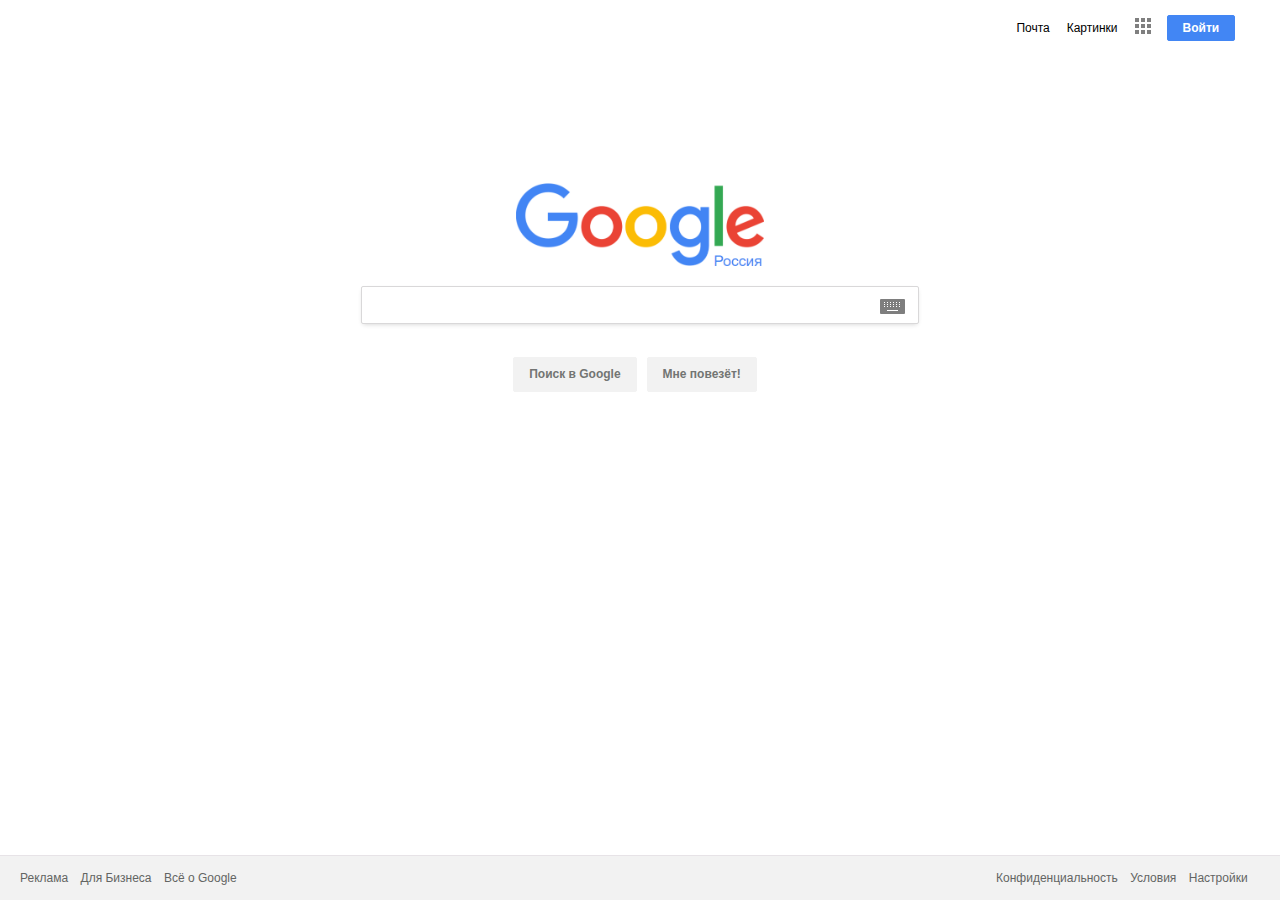
<file: index.html>
<!DOCTYPE html>
<html lang="ru">
<head>
  <title>Google</title>
  <meta charset="utf-8">
  <meta name="keywords" content="google, гуглб, пщщпе">
  <meta name="description" content="Поиск информации в интернете: веб страницы, картинки, видео и многое другое.">
  <meta name="viewport" content="width=device-width, intiai-scale=1.0">
  <link rel="stylesheet" href="css/style.css">
  <link rel="stylesheet" href="css/normalaz.min.css">
</head>

<body class="flex">
  <div class="wrapper">
  <header class="header">
    <nav>
      <ul class="list-menu">
        <li class="item-menu"><button class="menu-icon-media">
          <svg width="20px" height="20px">
            <rect width="20px" height="2px" y="5px" fill="grey"/>
            <rect width="20px" height="2px" y="11px" fill="grey"/>
            <rect width="20px" height="2px" y="17px"  fill="grey"/>
          </svg>
        </button>
        <div class="menu-media">
          <img class="logo-sub-menu" src="img/g.png">
          <ul class="list-sub-menu-media">
            <li class="item-sub-menu-media house"><a class="link-item-menu-media">Главная страница</a></li>
            <li class="item-sub-menu-media save"><a class="link-item-menu-media">Сохранено</a></li>
            <li class="item-sub-menu-media settings"><a class="link-item-menu-media">Настройки</a></li>
            <li class="item-sub-menu-media info"><a class="link-item-menu-media">Справка</a></li>
            <li class="item-sub-menu-media feedback"><a class="link-item-menu-media">Отправить отзовы</a></li>
          </ul>
        </div>
      </li>
        <li class="item-menu"><a class="link-item-menu active" href="#">Все</a></li>
        <li class="item-menu"><a class="link-item-menu" href="#">Почта</a></li>
        <li class="item-menu"><a class="link-item-menu" href="#">Картинки</a></li>
      </ul>
        <div class="block">
          <div class="pointer"></div>
          <div class="pointer-shadow"></div>
          <div class="sub-menu">
            <ul class="list-sub-menu">
              <li class="item-sub-menu"><a class="menu-icon my-account" href="#">Мой аккаунт</a></li>
              <li class="item-sub-menu"><a class="menu-icon icon-search" href="#">Поиск</a></li>
              <li class="item-sub-menu"><a class="menu-icon map" href="#">Карта</a></li>
              <li class="item-sub-menu"><a class="menu-icon yt" href="#">YouTube</a></li>
              <li class="item-sub-menu"><a class="menu-icon play" href="#">Plya</a></li>
              <li class="item-sub-menu"><a class="menu-icon news" href="#">Новости</a></li>
              <li class="item-sub-menu"><a class="menu-icon mail" href="#">Почта</a></li>
              <li class="item-sub-menu"><a class="menu-icon disk" href="#">Диск</a></li>
              <li class="item-sub-menu"><a class="menu-icon calendar" href="#">Календарь</a></li>
              <li class="item-sub-menu"><a class="menu-icon plus" href="#">Google+</a></li>
              <li class="item-sub-menu"><a class="menu-icon translate" href="#">Переводчик</a></li>
              <li class="item-sub-menu"><a class="menu-icon foto" href="#">Фото</a></li>
            </ul>
            <a class="each" href="#">Ещё</a>
            <div class="bottom">
              <span class="line"></span>
              <ul class="list-sub-menu menu-google">
                  <li class="item-sub-menu"><a class="menu-icon documents" href="#">Документы</a></li>
                  <li class="item-sub-menu"><a class="menu-icon bloger" href="#">Bloger</a></li>
                  <li class="item-sub-menu"><a class="menu-icon contacts" href="#">Контакты</a></li>
                  <li class="item-sub-menu"><a class="menu-icon hangouts" href="#">hangouts</a></li>
                  <li class="item-sub-menu"><a class="menu-icon google-keep" href="#">Google keep</a></li>
                  <li class="item-sub-menu"><a class="menu-icon planet" href="#">Планета Земля</a></li>
              </ul>
                  <a  class="other-apps" href="#">Другие сервисы Google</a>
            </div>
          </div>
        </div>
       <a class="enter" href="#">Войти</a>
      </nav>
    </header>
  <main>
    <section class="search">
      <h1 class="visually-hidden">Google</h1>
        <img class="logo" src="img/g.png" title="Google" alt="Google">
        <form class="search-google">
          <input type="search" name="search" title="Поиск">
          <svg width="35px" height="30px">
            <rect width="25px" height="15px" rx="1px" fill="black"/>
            <rect width="1px" height="1px" x="4px" y="3px" fill="white"/>
            <rect width="1px" height="1px" x="7px" y="3px" fill="white"/>
            <rect width="1px" height="1px" x="10px" y="3px" fill="white"/>
            <rect width="1px" height="1px" x="13px" y="3px" fill="white"/>
            <rect width="1px" height="1px" x="16px" y="3px" fill="white"/>
            <rect width="1px" height="1px" x="19px" y="3px" fill="white"/>
            <rect width="1px" height="1px" x="4px" y="5px" fill="white"/>
            <rect width="1px" height="1px" x="7px" y="5px" fill="white"/>
            <rect width="1px" height="1px" x="10px" y="5px" fill="white"/>
            <rect width="1px" height="1px" x="13px" y="5px" fill="white"/>
            <rect width="1px" height="1px" x="16px" y="5px" fill="white"/>
            <rect width="1px" height="1px" x="19px" y="5px" fill="white"/>
            <rect width="1px" height="1px" x="4px" y="7px" fill="white"/>
            <rect width="1px" height="1px" x="7px" y="7px" fill="white"/>
            <rect width="1px" height="1px" x="10px" y="7px" fill="white"/>
            <rect width="1px" height="1px" x="13px" y="7px" fill="white"/>
            <rect width="1px" height="1px" x="16px" y="7px" fill="white"/>
            <rect width="1px" height="1px" x="19px" y="7px" fill="white"/>
            <rect width="11px" height="1px" x="7px" y="11px" fill="white"/>
          </svg>
          <p class="container">
          <button class="btn search" type="button">Поиск в Google</button>
          <button class="btn lucky" type="button">Мне повезёт!</button>
         </p>
      </form>
    </section>
  </main>
</div>
<div class="wrapper background-color">
  <footer class="footer">
      <ul class="list-menu-bisness">
        <li class="item-menu"><a class="link-item-menu" href="#">Реклама</a></li>
        <li class="item-menu"><a class="link-item-menu" href="#">Для Бизнеса</a></li>
        <li class="item-menu"><a class="link-item-menu" href="#">Всё о Google</a></li>
      </ul>
      <ul class="list-menu-settings">
        <li class="item-menu"><a class="link-item-menu" href="#">Конфиденциальность</a></li>
        <li class="item-menu"><a class="link-item-menu" href="#">Условия</a></li>
        <li class="item-menu"><a class="link-item-menu" href="#">Настройки</a></li>
      </ul>
  </footer>
</div>
<div class="modal-black"></div>
<div class="modal"></div>
<script src="js/script.js"></script>
</body>

</html>
</file>
<file: css/style.css>
body {
  min-width: 950px;
  height: 100vh;
  font-family: sans-serif;
  font-size: 12px;
  line-height: 14px;
  margin: 0;
}
.flex {
  display: -webkit-box;
  display: -ms-flexbox;
  display: flex;
  -webkit-box-orient: vertical;
  -webkit-box-direction: normal;
      -ms-flex-direction: column;
          flex-direction: column;
  -webkit-box-pack: justify;
      -ms-flex-pack: justify;
          justify-content: space-between;
}
.visually-hidden {
	position: absolute;
	overflow: hidden;
	clip: rect(0 0 0 0);
	height: 1px;
	width: 1px;
	padding: 0;
	border: 0;
}
.wrapper {
  width: 100%;
  margin: 0 auto;
  padding-left: 20px;
  padding-right: 20px;
  -webkit-box-sizing: border-box;
          box-sizing: border-box;
}
.header nav{
  display: -webkit-box;
  display: -ms-flexbox;
  display: flex;
  -webkit-box-orient: horizontal;
  -webkit-box-direction: normal;
      -ms-flex-direction: row;
          flex-direction: row;
  -webkit-box-pack: end;
      -ms-flex-pack: end;
          justify-content: flex-end;
  margin-top: 15px;
  margin-right: 2%;
}
.header .list-menu{
  display: -webkit-box;
  display: -ms-flexbox;
  display: flex;
  -webkit-box-pack: end;
      -ms-flex-pack: end;
          justify-content: flex-end;
  -webkit-box-align: center;
      -ms-flex-align: center;
          align-items: center;
  -ms-flex-line-pack: center;
      align-content: center;
  padding: 0;
  margin: 0;
  list-style: none;
  width: 70%;
}
.header .item-menu {
  margin: 0;
  margin-right: 2%;
  padding: 0;
}
.header .item-menu:first-child,
.header .item-menu:nth-child(2) {
  display: none;
}
.header .menu-icon-media {
  border: 0px solid transparent;
  background-color: transparent;
}
.header .block {
  display: block;
  position: relative;
  width: 17px;
  height: 17px;
  margin-top: 3px;
  margin-right: 15px;
}
.header .link-block {
  text-decoration: none;
}
.header .block::before {
  content: "";
  display: block;
  width: 17px;
  height: 17px;

  background-image: url("../img/Google-CSS-Sprite.png");
  background-repeat: no-repeat;
  background-position: -167px -7px;

  opacity: 0.5;
}
.header .block:hover::before,
.header .block:focus::before {
    opacity: 1;
}
.header .link-item-menu {
  color: #000;
  text-decoration: none;
}
.header .link-item-menu:hover,
.header .link-item-menu:focus {
  text-decoration: underline;
  color: rgba(0,0,0,0.7);
}
.header .sub-menu {
  display: none;
  position: absolute;
  right: -86px;
  top: 36px;
  z-index: 3;
  width: 337px;
  height: 439px;
  border: 1px solid #c6c6c6;
  background-color: #fff;
  -webkit-box-shadow: 0 2px 10px rgba(0,0,0,.2);
          box-shadow: 0 2px 10px rgba(0,0,0,.2);
}
.header .scroll-menu {
  overflow-y: scroll;
}
.header .pointer {
  display: none;
  border-color: transparent;
  border-bottom-color: #fff;
  border-style: dashed dashed solid;
  border-width: 0 8.5px 8.5px;
  position: absolute;
  z-index: 4;
  top: 28px;
}
.header .pointer-shadow {
  display: none;
  border-color: transparent;
  border-bottom-color:#c6c6c6;
  border-style: dashed dashed solid;
  border-width: 0 9px 8px;
  position: absolute;
  z-index: 2;
  top: 28px;
}
.header .list-sub-menu {
  margin: 0;
  padding: 31px 37px;
  display: -webkit-box;
  display: -ms-flexbox;
  display: flex;
  -ms-flex-wrap: wrap;
      flex-wrap: wrap;
  list-style: none;
}
.header .item-sub-menu {
  position: relative;
  border: 1px solid transparent;
  width: 80px;
}
.header .item-sub-menu:hover {
  border: 1px solid #c6c6c6;
}
.header .menu-icon {
  width: 80px;
  padding-top: 70px;
  display: inline-block;

  text-align: center;
  color: #000;
  text-decoration: none;
  font-size: 12px;
  line-height: 14px;
}
.menu-icon::before {
  position: absolute;
  top: 0;
  left: 6px;
  content: "";
  display: block;
  width: 62px;
  height: 58px;
  text-align: center;

  background-repeat: no-repeat;
  background-image: url("../img/gs.0.jpg");
  background-size: 900%;
}
.my-account::before{
  background-position: -13px -9px;
  background-repeat: no-repeat;
}
.icon-search::before{
  background-position: -106px -9px;
  background-repeat: no-repeat;
}
.map::before{
 background-position: -381px -9px;
 background-repeat: no-repeat;
}
.yt::before{
  background-position: -289px -9px;
  background-repeat: no-repeat;
}
.play::before{
  background-image: url("../img/v1_3fc5b988.png");
  background-size: 600%;
  background-position: -133px 10px;
  background-repeat: no-repeat;
}
.news::before{
  background-position: -470px -12px;
  background-repeat: no-repeat;
}
.mail::before {
  background-position: -17px -117px;
  background-repeat: no-repeat;
}
.disk::before {
  background-position: -198px -117px;
  background-repeat: no-repeat;
}
.calendar::before {
  background-position: -105px -117px;
  background-repeat: no-repeat;
}
.plus::before{
  background-position: -200px -9px;
  background-repeat: no-repeat;
}
.translate::before {
  background-position: -470px -117px;
  background-repeat: no-repeat;
}
.foto::before{
  background-position: -380px -117px;
  background-repeat: no-repeat;
}
.documents::before{
  background-position: -13px -220px;
  background-repeat: no-repeat;
}
.bloger::before{
  background-image: url("../img/v1_3fc5b988.png");
  background-size: 800%;
  background-position: -315px -2px;
  background-repeat: no-repeat;
}
.contacts::before{
  background-image: url("../img/qqiamnqybyarvvjvhnnp.jpg");
  background-size: 900%;
  background-position: -293px -203px;
  background-repeat: no-repeat;
}
.hangouts::before{
  background-image: url("../img/qqiamnqybyarvvjvhnnp.jpg");
  background-size: 900%;
  background-position: -293px -383px;
  background-repeat: no-repeat;
}
.google-keep::before{
  background-image: url("../img/qqiamnqybyarvvjvhnnp.jpg");
  background-size: 900%;
  background-position: -200px -472px;
  background-repeat: no-repeat;
}
.planet::before{
  background-image: url("../img/qqiamnqybyarvvjvhnnp.jpg");
  background-size: 900%;
  background-position: -22px -117px;
  background-repeat: no-repeat;
}
.each {
  display: inline-block;
  width: 337px;
  padding-top: 10px;
  padding-bottom: 10px;
  vertical-align: middle;
  text-align: center;
  background-color: #f5f5f5;
  color: rgba(0,0,0,0.87);
  text-decoration: none;
}
.bottom {
  display: none;
}
.bottom .line {
  display: block;
  margin-left: 20px;
  width: 280px;
  height: 2px;
  background-color: #f5f5f5;
}
.bottom .other-apps {
  display: inline-block;
  margin-bottom: 10px;
  width: 320px;
  text-decoration: none;
  text-align: center;
  color: rgba(0,0,0,0.87);
}
.bottom .other-apps:hover {
  text-decoration: underline;
}
.bottom .other-apps:focus {
  outline: none;
}
.header .enter {
  color: #ffffff;
  text-decoration: none;
  background-color: #4286F4;
  padding: 5px 15px;
  border: 1px solid #4286F4;
  border-radius: 2px;
  font-weight: bold;
}
.header .enter:hover {
  -webkit-box-shadow: 0px 0.5px 0.5px 0px rgba(122,122,122,0.7);
          box-shadow: 0px 0.5px 0.5px 0px rgba(122,122,122,0.7);
}
.header .enter:active {
  -webkit-box-shadow: inset 0 2px 0 rgba(0,0,0,.15);
          box-shadow: inset 0 2px 0 rgba(0,0,0,.15);
}
.header .show {
  display: block;
}
.header .none {
  display: none;
}
.search {
  display: -webkit-box;
  display: -ms-flexbox;
  display: flex;
  -webkit-box-orient: vertical;
  -webkit-box-direction: normal;
      -ms-flex-direction: column;
          flex-direction: column;
  -webkit-box-pack: center;
      -ms-flex-pack: center;
          justify-content: center;
  -webkit-box-align: center;
      -ms-flex-align: center;
          align-items: center;
  margin-top: 142px;
}
.search .logo {
  width: 20%;
  height: 20%;
  margin: 0;
  margin-bottom: 20px;
}
.search-google {
  width: 45%;
  padding: 0;
  margin: 0;
  position: relative;
}
.search-google input[type="search"] {
 width: 100%;
 padding-top: 10px;
 padding-bottom: 10px;
 -webkit-box-shadow: 0 2px 5px -2px rgba(0,0,0,0.2);
         box-shadow: 0 2px 5px -2px rgba(0,0,0,0.2);
 border-radius: 2px;
 border: 1px solid #D9D8D9;
 padding-left: 10px;
 font-size: 14px;
}
.search-google input[type="search"]:hover {
 -webkit-box-shadow: 0 4px 6px -2px rgba(0,0,0,0.2);
         box-shadow: 0 4px 6px -2px rgba(0,0,0,0.2);
}
.search svg {
 position: absolute;
 top: 10%;
 left: 93%;

 opacity: 0.5;
}
.search svg:hover {
  opacity: 1;
}
.container {
  display: -webkit-box;
  display: -ms-flexbox;
  display: flex;
  -webkit-box-align: center;
      -ms-flex-align: center;
          align-items: center;
  -webkit-box-pack: center;
      -ms-flex-pack: center;
          justify-content: center;
  padding: 0;
  margin: 0;
  margin-top: 33px;
  margin-bottom: 30px;
}
.container .btn {
  margin: 0;
  margin-right: 10px;
  padding: 10px 15px;
  background-color: #F2F2F2;
  border: 1px solid #F2F2F2;
  color: #737573;

  font-family: sans-serif;
  border-radius: 2px;
  font-weight: bold;
}
.container .btn:hover {
  color: #222;
  border: 1px solid #c6c6c6;
  background-color: #f8f8f8;
  -webkit-box-shadow: 0 1px 1px rgba(0,0,0,0.1);
          box-shadow: 0 1px 1px rgba(0,0,0,0.1);
}
.background-color {
  background-color: #F2F2F2;
  border-top: 1px solid #E7E3E7;
  padding-top: 15px;
  padding-bottom: 15px;
}
.footer {
  display: -webkit-box;
  display: -ms-flexbox;
  display: flex;
  -webkit-box-pack: justify;
      -ms-flex-pack: justify;
          justify-content: space-between;
  width: 100%;
}
.footer .list-menu-bisness,
.footer .list-menu-settings {
  display: -webkit-box;
  display: -ms-flexbox;
  display: flex;
  -webkit-box-pack: end;
      -ms-flex-pack: end;
          justify-content: flex-end;
  padding: 0;
  margin: 0;
  list-style: none;
  width: 50%;
  -webkit-box-sizing: border-box;
          box-sizing: border-box;
}
.footer .list-menu-bisness {
  -webkit-box-pack: start;
      -ms-flex-pack: start;
          justify-content: flex-start;
}
.footer .item-menu {
  margin-right: 2%;
}
.footer .link-item-menu {
  color:#636563;
  text-decoration: none;
}
.footer .link-item-menu:hover,
.footer .link-item-menu:focus {
  text-decoration: underline;
}
.footer .link-item-menu:active {
  color:red;
  text-decoration: underline;
}
.menu-media {
  display: block;
  height: 100vh;
  width: 70%;
  padding: 20px;
  position: absolute;
  z-index: 4;
  top:0;
  left:0;
  background-color: #fff;
  -webkit-box-sizing: border-box;
          box-sizing: border-box;
}
.menu-media .logo-sub-menu {
  width: 40%;
  margin-bottom: 20px;
}
.menu-media .list-sub-menu-media {
  list-style: none;
  margin:0;
}
.menu-media .item-sub-menu-media {
  margin-bottom: 30px;
  position: relative;
}
.menu-media .link-item-menu-media {
  font-size: 16px;
  color: gray;
}
.menu-media .item-sub-menu-media::before {
  content: "";
  display: block;
  position: absolute;
  top: -5px;
  left: -40px;
  width: 24px;
  height: 24px;
  background-image: url("../img/house.png");
  background-repeat: no-repeat;
  background-size: 100%;
  opacity: 0.5;
}
.menu-media .save:before {
  background-image: url("../img/filled-bookmark-ribbon.png");
  background-repeat: no-repeat;
}
.menu-media .settings:before {
  background-image: url("../img/settings.svg");
  background-repeat: no-repeat;
}
.menu-media .info:before {
  background-image: url("../img/2000px-Antu_system-help.svg.png");
  background-repeat: no-repeat;
  background-size: 110%;
  opacity: 0.7;
}
 .menu-media .feedback:before {
  background-image: url("../img/39604.svg");
  background-repeat: no-repeat;
}
.modal-black {
  display: none;
  position: fixed;
   width: 100%;
   height: 100vh;
   top:0;
   left:0;
   background-color: #000;
   opacity: 0.5;
}
.modal {
  display: none;
  position: fixed;
   width: 100%;
   height: 100vh;
   top:0;
   left:0;
   background-color: transparent;
   z-index: 2;
}
.modal-show {
  display: block;
}
/* Смартфоны портрет*/
@media screen and (max-width: 420px) and (min-width: 360px) and (orientation: portrait) {
  body {
    min-width: 0;
    width: 100%;
  }
  .wrapper {
    padding-left: 5px;
    padding-right: 5px;
  }
  .header nav{
  display: -webkit-box;
  display: -ms-flexbox;
  display: flex;
    -webkit-box-align: center;
        -ms-flex-align: center;
            align-items: center;
  margin-top: 10px;
}
 .header .block {
    margin-left: auto;
  }
 .header .enter {
   border: 1px solid #a8a8a8;
   background-color: #f5f5f5;
   color: #757575;
   font-weight: 400;
 }
  .header .enter:hover {
    -webkit-box-shadow: none;
            box-shadow: none;
  }
  .header .list-menu {
    -webkit-box-pack: start;
        -ms-flex-pack: start;
            justify-content: flex-start;
  }
  .header .item-menu {
    margin-left: 8px;
    padding: 3px;
    padding-bottom: 7px;
  }
  .header .item-menu .active {
    color: blue;
    padding: 3px;
    padding-bottom: 7px;
    border-bottom: 2px solid blue;
  }
  .header .item-menu:active {
    color: blue;
    text-decoration: underline;
  }
  .header .item-menu:first-child,
  .header .item-menu:nth-child(2) {
  display: block;
}
  .header .item-menu:nth-child(3) {
  display: none;
}
 .header .link-item-menu{
   text-transform: uppercase;
   color: #757575;
   font-size: 12px;
   font-weight: bold;
 }
  .header .link-item-menu:hover {
   text-decoration: none;
  }
.menu-media {
    display: none;
  }
  .header .show {
    display: block;
  }
  .search {
    margin-top: 25%;
    -webkit-box-align: start;
        -ms-flex-align: start;
            align-items: flex-start;
  }
  .search .logo {
    width: 55%;
    margin-left: 20%
  }
 .search-google {
   width: 87%;
   position: relative;
  }
 .search .search-google input[type="search"] {
   -webkit-box-sizing: border-box;
           box-sizing: border-box;
   border-top-left-radius: 10px;
   border-bottom-left-radius: 10px;
 }
  .search svg {
    display: none;
  }
 .lucky {
   display: none;
 }
  .container {
    position: absolute;
    top: -88%;
    left: 100%;
  }
 .container .search {
   border-bottom-right-radius: 10px;
   border-top-right-radius: 10px;
   font-size: 0;
   text-indent: -9999px;
   overflow: hidden;
   background-image: url("../img/Google-CSS-Sprite.png");
   background-repeat: no-repeat;
   background-size: 1100%;
   background-position: -375px -227px;
   height: 40px;
   width: 40px;
   background-color: #3b78e7;
   border: 1px solid #3367d6;
 }
  .container .search:hover {
    background-color: #3b78e7;
    border: 1px solid #3367d6;
  }
 .footer {
   display: -webkit-box;
   display: -ms-flexbox;
   display: flex;
   -ms-flex-wrap: wrap-reverse;
       flex-wrap: wrap-reverse;
   -ms-flex-pack: distribute;
       justify-content: space-around;
 }
  .footer .list-menu-bisness,
  .footer .list-menu-settings {
   display: -webkit-box;
   display: -ms-flexbox;
   display: flex;
   width: 100%;
   -webkit-box-orient: horizontal;
   -webkit-box-direction: reverse;
       -ms-flex-direction: row-reverse;
           flex-direction: row-reverse;
   -webkit-box-pack: center;
       -ms-flex-pack: center;
           justify-content: center;
 }
  .footer .list-menu-settings {
    margin-bottom: 12px;
  }
 .footer .item-menu {
  margin-right: 20px;
 }
}

/* Смартфоны*/
@media screen and (max-width: 360px) and (orientation: portrait) {
    body {
    min-width: 0;
    width: 100%;
  }
  .wrapper {
    padding-left: 5px;
    padding-right: 5px;
  }
  .header nav{
  display: -webkit-box;
  display: -ms-flexbox;
  display: flex;
    -webkit-box-align: center;
        -ms-flex-align: center;
            align-items: center;
  margin-top: 10px;
}
 .header .block {
    margin-left: auto;
  }
 .header .enter {
   border: 1px solid #a8a8a8;
   background-color: #f5f5f5;
   color: #757575;
   font-weight: 400;
 }
  .header .enter:hover {
    -webkit-box-shadow: none;
            box-shadow: none;
  }
  .header .list-menu {
    -webkit-box-pack: start;
        -ms-flex-pack: start;
            justify-content: flex-start;
  }
  .header .item-menu {
    margin-left: 8px;
    padding: 3px;
    padding-bottom: 7px;
  }
  .header .item-menu .active {
    color: blue;
    padding: 3px;
    padding-bottom: 7px;
    border-bottom: 2px solid blue;
  }
  .header .item-menu:active {
    color: blue;
    text-decoration: underline;
  }
  .header .item-menu:first-child,
  .header .item-menu:nth-child(2) {
  display: block;
}
  .header .item-menu:nth-child(3) {
  display: none;
}
 .header .link-item-menu{
   text-transform: uppercase;
   color: #757575;
   font-size: 12px;
   font-weight: bold;
 }
  .header .link-item-menu:hover {
   text-decoration: none;
  }
.menu-media {
    display: none;
  }
  .header .show {
    display: block;
  }
  .search {
    margin-top: 25%;

    -webkit-box-align: start;

        -ms-flex-align: start;

            align-items: flex-start;
  }
  .search .logo {
    width: 55%;
    margin-left: 20%
  }
 .search-google {
   width: 87%;
   position: relative;
  }
 .search .search-google input[type="search"] {
   -webkit-box-sizing: border-box;
           box-sizing: border-box;
   border-top-left-radius: 10px;
   border-bottom-left-radius: 10px;

 }
  .search svg {
    display: none;
  }
 .lucky {
   display: none;
 }
  .container {
    position: absolute;
    top: -89%;
    left: 100%;
  }
 .container .search {
   border-bottom-right-radius: 10px;
   border-top-right-radius: 10px;
   font-size: 0;
   text-indent: -9999px;
   overflow: hidden;
   background-image: url("../img/Google-CSS-Sprite.png");
   background-repeat: no-repeat;
   background-size: 1100%;
   background-position: -375px -227px;
   height: 40px;
   width: 40px;
   background-color: #3b78e7;
   border: 1px solid #3367d6;
 }
  .container .search:hover {
    background-color: #3b78e7;
    border: 1px solid #3367d6;
  }
 .footer {
   display: -webkit-box;
   display: -ms-flexbox;
   display: flex;
   -ms-flex-wrap: wrap-reverse;
       flex-wrap: wrap-reverse;
   -ms-flex-pack: distribute;
       justify-content: space-around;
 }
  .footer .list-menu-bisness,
  .footer .list-menu-settings {
   display: -webkit-box;
   display: -ms-flexbox;
   display: flex;
   width: 100%;
   -webkit-box-orient: horizontal;
   -webkit-box-direction: reverse;
       -ms-flex-direction: row-reverse;
           flex-direction: row-reverse;
   -webkit-box-pack: center;
       -ms-flex-pack: center;
           justify-content: center;
 }
  .footer .list-menu-settings {
    margin-bottom: 12px;
  }
 .footer .item-menu {
  margin-right: 20px;
 }
}


/* Смартфоны альбом*/
@media screen and (max-width: 740px) and (min-width: 640px) and (orientation: landscape) {

   body {
    min-width: 0;
    width: 100%;
  }
  .wrapper {
    padding-left: 5px;
    padding-right: 5px;
  }
  .header nav{
  display: -webkit-box;
  display: -ms-flexbox;
  display: flex;
    -webkit-box-align: center;
        -ms-flex-align: center;
            align-items: center;
  margin-top: 10px;
}
 .header .block {
    margin-left: auto;
  }
 .header .enter {
   border: 1px solid #a8a8a8;
   background-color: #f5f5f5;
   color: #757575;
   font-weight: 400;
 }
  .header .enter:hover {
    -webkit-box-shadow: none;
            box-shadow: none;
  }
  .header .list-menu {
    -webkit-box-pack: start;
        -ms-flex-pack: start;
            justify-content: flex-start;
  }
  .header .item-menu {
    margin-left: 8px;
    padding: 3px;
    padding-bottom: 7px;
  }
  .header .item-menu .active {
    color: blue;
    padding: 3px;
    padding-bottom: 7px;
    border-bottom: 2px solid blue;
  }
  .header .item-menu:active {
    color: blue;
    text-decoration: underline;
  }
  .header .item-menu:first-child,
  .header .item-menu:nth-child(2) {
  display: block;
}
  .header .item-menu:nth-child(3) {
  display: none;
}
 .header .link-item-menu{
   text-transform: uppercase;
   color: #757575;
   font-size: 12px;
   font-weight: bold;
 }
  .header .link-item-menu:hover {
   text-decoration: none;
  }
.menu-media {
    display: none;
  }
  .header .show {
    display: block;
  }
  .search {
    margin-top: 9%;
    -webkit-box-align: start;
        -ms-flex-align: start;
            align-items: flex-start;
  }
  .search .logo {
    width: 30%;
    margin-left: 35%
  }
 .search-google {
   width: 94%;
   position: relative;
  }
 .search .search-google input[type="search"] {
   -webkit-box-sizing: border-box;
           box-sizing: border-box;
   border-top-left-radius: 10px;
   border-bottom-left-radius: 10px;

 }
  .search svg {
    display: none;
  }
 .lucky {
   display: none;
 }
  .container {
    position: absolute;
    top: -83%;
    left: 100%;
  }
 .container .search {
   border-bottom-right-radius: 10px;
   border-top-right-radius: 10px;
   font-size: 0;
   text-indent: -9999px;
   overflow: hidden;
   background-image: url("../img/Google-CSS-Sprite.png");
   background-repeat: no-repeat;
   background-size: 1100%;
   background-position: -375px -227px;
   height: 40px;
   width: 40px;
   background-color: #3b78e7;
   border: 1px solid #3367d6;
 }
  .container .search:hover {
    background-color: #3b78e7;
    border: 1px solid #3367d6;
  }
 .footer {
   display: -webkit-box;
   display: -ms-flexbox;
   display: flex;
   -ms-flex-wrap: wrap-reverse;
       flex-wrap: wrap-reverse;
   -ms-flex-pack: distribute;
       justify-content: space-around;
 }
  .footer .list-menu-bisness,
  .footer .list-menu-settings {
   display: -webkit-box;
   display: -ms-flexbox;
   display: flex;
   width: 100%;
   -webkit-box-orient: horizontal;
   -webkit-box-direction: reverse;
       -ms-flex-direction: row-reverse;
           flex-direction: row-reverse;
   -webkit-box-pack: center;
       -ms-flex-pack: center;
           justify-content: center;
 }
  .footer .list-menu-settings {
    margin-bottom: 12px;
  }
 .footer .item-menu {
  margin-right: 20px;
 }
}

/* Смартфоны*/
@media screen and (max-height: 360px) and (orientation: landscape) {

   body {
    min-width: 0;
    width: 100%;
  }
  .wrapper {
    padding-left: 5px;
    padding-right: 5px;
  }
  .header nav{
  display: -webkit-box;
  display: -ms-flexbox;
  display: flex;
    -webkit-box-align: center;
        -ms-flex-align: center;
            align-items: center;
  margin-top: 10px;
}
 .header .block {
    margin-left: auto;
  }
 .header .enter {
   border: 1px solid #a8a8a8;
   background-color: #f5f5f5;
   color: #757575;
   font-weight: 400;
 }
  .header .enter:hover {
    -webkit-box-shadow: none;
            box-shadow: none;
  }
  .header .list-menu {
    -webkit-box-pack: start;
        -ms-flex-pack: start;
            justify-content: flex-start;
  }
  .header .item-menu {
    margin-left: 8px;
    padding: 3px;
    padding-bottom: 7px;
  }
  .header .item-menu .active {
    color: blue;
    padding: 3px;
    padding-bottom: 7px;
    border-bottom: 2px solid blue;
  }
  .header .item-menu:active {
    color: blue;
    text-decoration: underline;
  }
  .header .item-menu:first-child,
  .header .item-menu:nth-child(2) {
  display: block;
}
  .header .item-menu:nth-child(3) {
  display: none;
}
 .header .link-item-menu{
   text-transform: uppercase;
   color: #757575;
   font-size: 12px;
   font-weight: bold;
 }
  .header .link-item-menu:hover {
   text-decoration: none;
  }
.menu-media {
    display: none;
    width: 50%;
  }
  .header .show {
    display: block;
  }
  .search {
    margin-top: 9%;
    -webkit-box-align: start;
        -ms-flex-align: start;
            align-items: flex-start;
  }
  .search .logo {
    width: 30%;
    margin-left: 35%
  }
 .search-google {
   width: 94%;
   position: relative;
  }
 .search .search-google input[type="search"] {
   -webkit-box-sizing: border-box;
           box-sizing: border-box;
   border-top-left-radius: 10px;
   border-bottom-left-radius: 10px;
 }
  .search svg {
    display: none;
  }
 .lucky {
   display: none;
 }
  .container {
    position: absolute;
    top: -90%;
    left: 100%;
  }
 .container .search {
   border-bottom-right-radius: 10px;
   border-top-right-radius: 10px;
   font-size: 0;
   text-indent: -9999px;
   overflow: hidden;
   background-image: url("../img/Google-CSS-Sprite.png");
   background-repeat: no-repeat;
   background-size: 1100%;
   background-position: -375px -227px;
   height: 40px;
   width: 40px;
   background-color: #3b78e7;
   border: 1px solid #3367d6;
 }
  .container .search:hover {
    background-color: #3b78e7;
    border: 1px solid #3367d6;
  }
 .footer {
   display: -webkit-box;
   display: -ms-flexbox;
   display: flex;
   -ms-flex-wrap: wrap-reverse;
       flex-wrap: wrap-reverse;
   -ms-flex-pack: distribute;
       justify-content: space-around;
 }
  .footer .list-menu-bisness,
  .footer .list-menu-settings {
   display: -webkit-box;
   display: -ms-flexbox;
   display: flex;
   width: 100%;
   -webkit-box-orient: horizontal;
   -webkit-box-direction: reverse;
       -ms-flex-direction: row-reverse;
           flex-direction: row-reverse;
   -webkit-box-pack: center;
       -ms-flex-pack: center;
           justify-content: center;
 }
  .footer .list-menu-settings {
    margin-bottom: 12px;
  }
 .footer .item-menu {
  margin-right: 20px;
 }
}
</file>
<file: css/normalaz.min.css>
/*! normalize.css v8.0.0 | MIT License | github.com/necolas/normalize.css */html {
 line-height:1.15;
 -webkit-text-size-adjust:100%
}
body {
 margin:0
}
h1 {
 font-size:2em;
 margin:.67em 0
}
hr {
 box-sizing:content-box;
 height:0;
 overflow:visible
}
pre {
 font-family:monospace,monospace;
 font-size:1em
}
a {
 background-color:transparent
}
abbr[title] {
 border-bottom:0;
 text-decoration:underline;
 text-decoration:underline dotted
}
b,strong {
 font-weight:bolder
}
code,kbd,samp {
 font-family:monospace,monospace;
 font-size:1em
}
small {
 font-size:80%
}
sub,sup {
 font-size:75%;
 line-height:0;
 position:relative;
 vertical-align:baseline
}
sub {
 bottom:-0.25em
}
sup {
 top:-0.5em
}
img {
 border-style:none
}
button,input,optgroup,select,textarea {
 font-family:inherit;
 font-size:100%;
 line-height:1.15;
 margin:0
}
button,input {
 overflow:visible
}
button,select {
 text-transform:none
}
button,[type="button"],[type="reset"],[type="submit"] {
 -webkit-appearance:button
}
button::-moz-focus-inner,[type="button"]::-moz-focus-inner,[type="reset"]::-moz-focus-inner,[type="submit"]::-moz-focus-inner {
 border-style:none;
 padding:0
}
button:-moz-focusring,[type="button"]:-moz-focusring,[type="reset"]:-moz-focusring,[type="submit"]:-moz-focusring {
 outline:1px dotted ButtonText
}
fieldset {
 padding:.35em .75em .625em
}
legend {
 box-sizing:border-box;
 color:inherit;
 display:table;
 max-width:100%;
 padding:0;
 white-space:normal
}
progress {
 vertical-align:baseline
}
textarea {
 overflow:auto
}
[type="checkbox"],[type="radio"] {
 box-sizing:border-box;
 padding:0
}
[type="number"]::-webkit-inner-spin-button,[type="number"]::-webkit-outer-spin-button {
 height:auto
}
[type="search"] {
 -webkit-appearance:textfield;
 outline-offset:-2px
}
[type="search"]::-webkit-search-decoration {
 -webkit-appearance:none
}
::-webkit-file-upload-button {
 -webkit-appearance:button;
 font:inherit
}
details {
 display:block
}
summary {
 display:list-item
}
template {
 display:none
}
[hidden] {
 display:none
}
</file>
